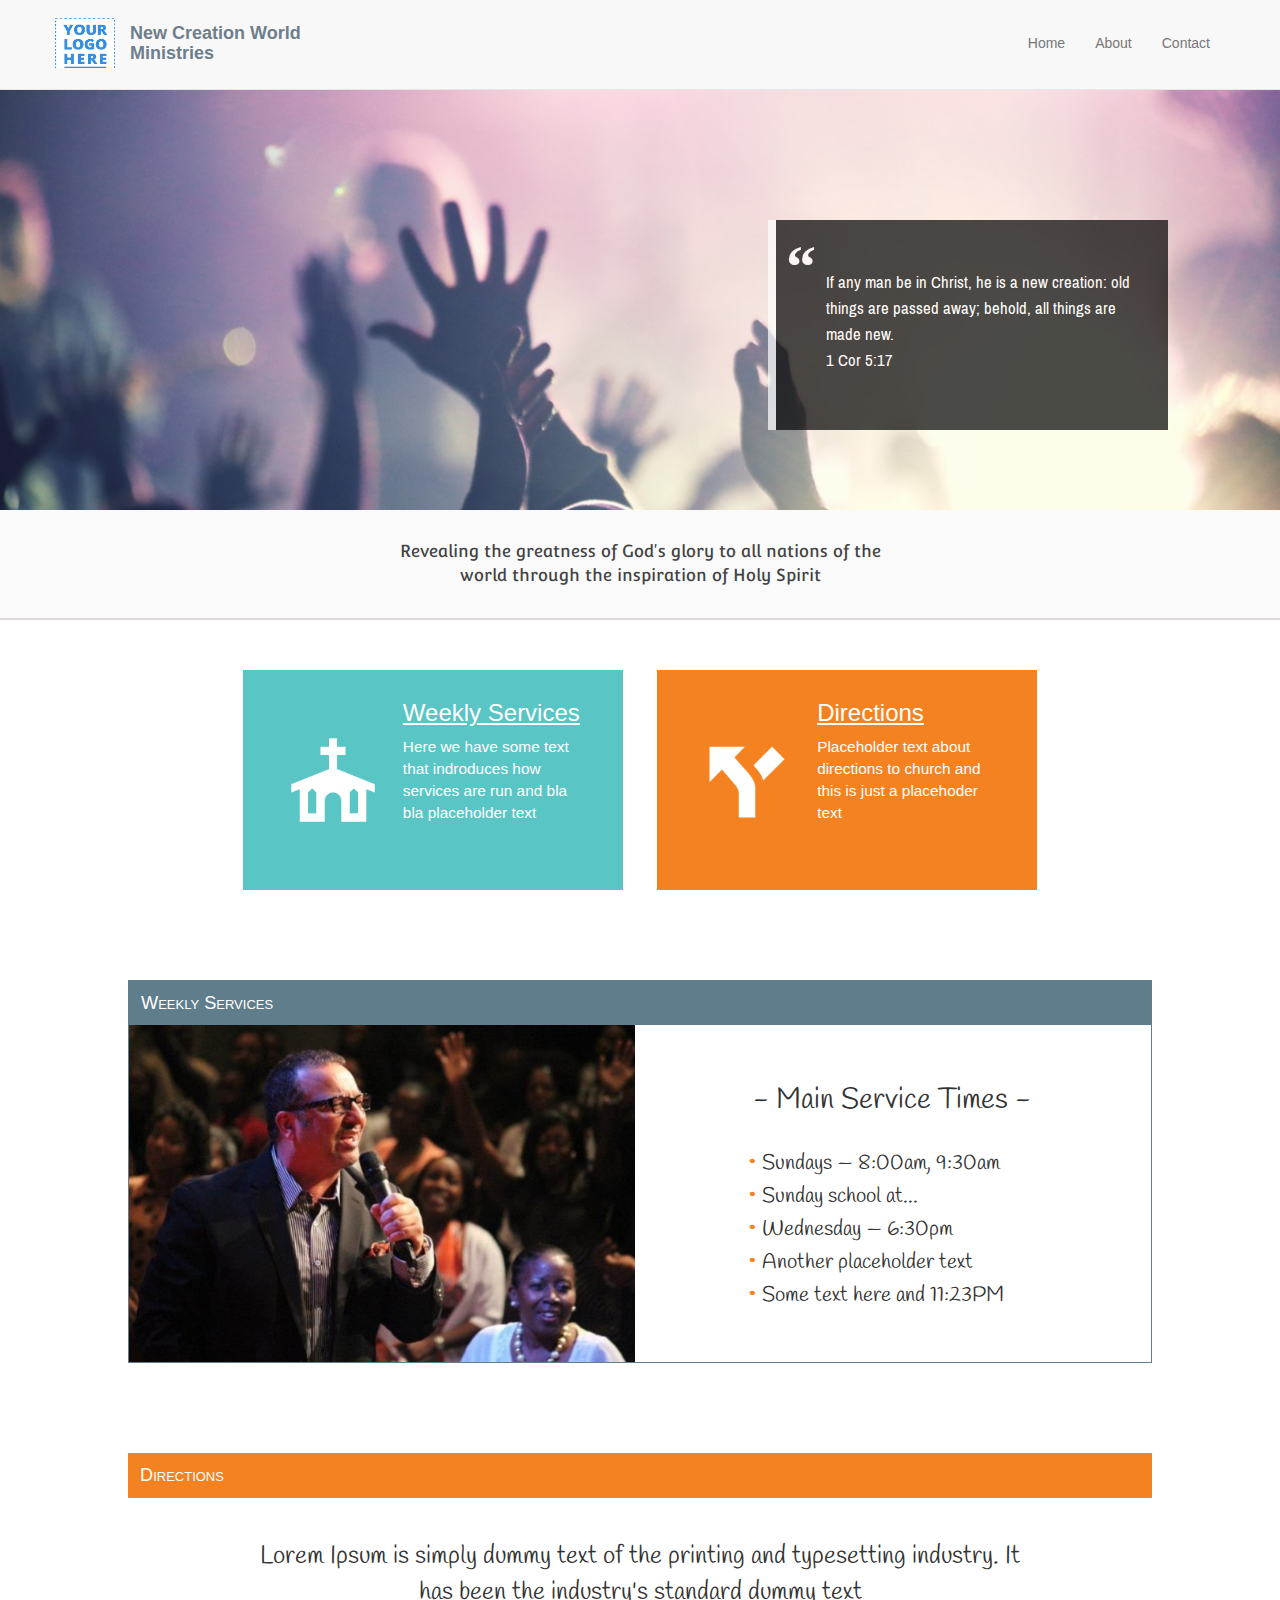
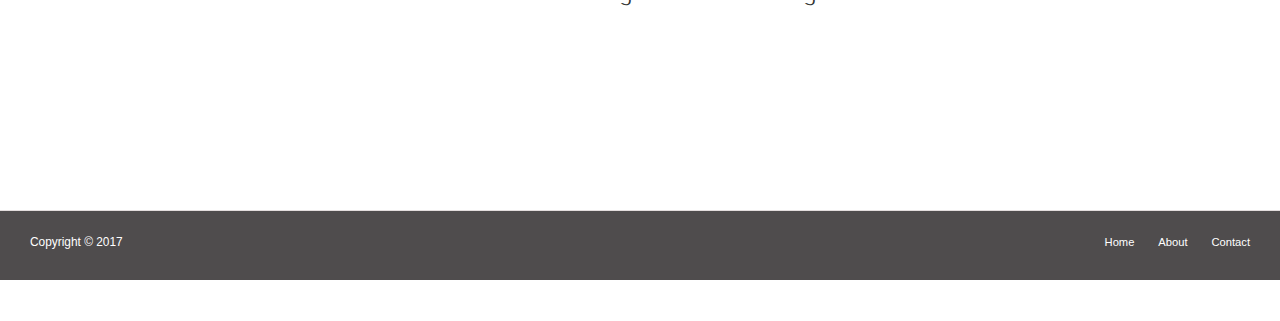
<file: public/index.html>
<!DOCTYPE html>
<html lang="en">
<head>
  <meta charset="UTF-8">
  <meta http-equiv="X-UA-Compatible" content="IE=edge">
  <meta name="viewport" content="width=device-width, initial-scale=1">
  <link rel="stylesheet" href="css/bootstrap.min.css">
  <link rel="stylesheet" href="css/styles.css">
  <title>New Creation World Ministries</title>
</head>
<body>
  <!-- Fixed navbar -->
  <nav class="navbar navbar-default navbar-fixed-top">
    <div class="container">
      <div class="navbar-header">
        <button type="button" class="navbar-toggle collapsed" data-toggle="collapse" data-target="#navbar" aria-expanded="false" aria-controls="navbar">
          <span class="sr-only">Toggle navigation</span>
          <span class="icon-bar"></span>
          <span class="icon-bar"></span>
          <span class="icon-bar"></span>
        </button>
        <a class="navbar-brand" href="#">
          <span id="brand-name">New Creation World<br>
          <span id="brand-subname">Ministries</span>
          </span>
        </a>
      </div>
      <div id="navbar" class="navbar-collapse collapse">
        <ul class="nav navbar-nav navbar-right">
          <li><a href="#" class="active">Home</a></li>
          <li><a href="#">About</a></li>
          <li><a href="#">Contact</a></li>
        </ul>
      </div><!--/.nav-collapse -->
    </div>
  </nav>


  <section id="welcome">
    <blockquote>
      <p>If any man be in Christ, he is a new creation: old things are passed away; behold, all things are made new. <br/> 1 Cor 5:17
       </p>
    </blockquote>
  </section>
  <section id="intro">
    <p>
      Revealing the greatness of God's glory to all nations of the world through the inspiration of Holy Spirit
    </p>
  </section>

  <section class="preview-section">
    <a id="services-preivew" href="#services">
      <img class="icon" src="images/ic_church_white_36dp.png" alt="Icon">
      <h3>Weekly Services</h3>
      <p>Here we have some text that indroduces how services are run and bla bla placeholder text </p>
    </a>
    <a id="directions-preivew" href="#directions">
      <img class="icon" src="images/ic_directions_fork_white_36dp.png" alt="Icon">
      <h3>Directions</h3>
      <p>Placeholder text about directions to church and this is just a placehoder text</p>
    </a>
  </section>

  <main id="home-main">
    <article id="services">
      <h3>Weekly Services</h3>
      <img src="images/preacher_2.jpg" alt="">
      <div id="service-times">
        <h4>- Main Service Times -</h4>
        <ul class="gt_list">
          <li>Sundays — 8:00am, 9:30am</li>
          <li>Sunday school at...</li>
          <li>Wednesday — 6:30pm</li>
          <li>Another placeholder text</li>
          <li>Some text here and 11:23PM</li>
        </ul>
      </div>
    </article>
    <article id="directions">
      <h3>Directions</h3>
      <p>
        Lorem Ipsum is simply dummy text of the printing and typesetting industry. It has been the industry's standard dummy text
      </p>
    </article>
  </main>

  <footer>
    <small>Copyright © 2017</small>
    <nav>
      <ul>
        <li><a href="#">Home</a></li>
        <li><a href="#">About</a></li>
        <li><a href="#">Contact</a></li>
      </ul>
    </nav>
  </footer>

  <!-- Bootstrap core JavaScript
  ================================================== -->
<script src="js/jquery-2.1.4.min.js"></script>
<script src="js/bootstrap.min.js"></script>
<script src="js/script.js"></script>
</body>
</html>
</file>
<file: public/css/styles.css>
@import url('https://fonts.googleapis.com/css?family=Pragati+Narrow');
@import url('https://fonts.googleapis.com/css?family=Convergence');
@import url('https://fonts.googleapis.com/css?family=Handlee');

body {
  margin-top: 80px;
}

main {
    min-height: 800px;
}

nav {
  height: 90px;
}

nav .container{
  margin-top: 18px;
}

.navbar-brand{
	background-image: url("../images/logo.png");
	background-size: 60px 60px;
  background-repeat: no-repeat;
  padding-top: 5px;
}

#brand-name, #brand-subname{
	margin-left: 60px;
}

#brand-name{
	font-weight: bold;
	color: #6e7e8c;
	/*font-variant: small-caps;*/
}

#welcome {
	background-image: url("../images/welcome.jpg");
  background-repeat: no-repeat;
  background-size: cover;
  background-position: 0 30%;
	height: 430px;
}

#welcome blockquote {
  font-family: 'Pragati Narrow', sans-serif;
  font-weight: normal;
  font-size: 1.3em;
	width: 400px;
	height: 210px;
	padding: 50px 30px 30px 50px;
  border-left: 8px solid #fff;
	position: relative;
	top: 140px;
	left: 60%;
	background-color: #000;
	color: #fff;
	opacity: 0.7;
}

#welcome blockquote::before{
  content: open-quote; /*Unicode for Left Double Quote*/

  /*Font*/
  font-family: Georgia, serif;
  font-size: 60px;
  font-weight: bold;
  color: #fff;

  /*Positioning*/
  position: absolute;
  left: 10px;
  top:5px;
}

#intro {
  font-family: 'Convergence', sans-serif;
  letter-spacing: normal;
  font-size: 1.2em;
  padding: 30px 0;
  margin-bottom: 20px;
  color: #424242;
  background-color: #fafafa;
  border-bottom: 2px solid #dbd7d7;
}

#intro p {
  	width: 500px;
    margin: 0 auto;
    text-align: center;
}

.preview-section{
	width: 80%;
	text-align: center;
	margin: 0 auto;
	font-size: 1.1em;
  margin-top: 50px;
}

.preview-section h3{
  text-decoration: underline;
}

.preview-section img{
	width: 100px;
	float: left;
	margin-top: 50px;
	margin-right: 20px;
}

#services-preivew, #directions-preivew{
	text-align: left;
	display: inline-block;
	height: 220px;
	width: 380px;
	padding: 10px 40px;
	color: #fff;
}

#services-preivew:hover, #directions-preivew:hover{
	text-decoration: none;
	cursor: pointer;
	background-color: #607D8B;
}

#services-preivew{
	background-color: #5ac5c5;
	margin-right: 30px;
}

#directions-preivew{
	background-color: #f48220;
}

#home-main {
  width: 80%;
  margin: 20px auto;
  height: 400px;
}

#home-main h3{
  color: #fff;
  font-size: 1.3em;
  font-variant: small-caps;
  padding: 12px;
  margin-bottom: 0;
}

#home-main img{
  vertical-align: top;
  display: inline-block;
  width: 49.5%;
}

#services{
/* -webkit-box-shadow: 0px 0px 26px 2px rgba(90,197,197,1);
-moz-box-shadow: 0px 0px 26px 2px rgba(90,197,197,1);
box-shadow: 0px 0px 26px 2px rgba(90,197,197,1); */
  vertical-align: top;
  margin-top: 90px;
  margin-bottom: 90px;
  border: 1px solid #607D8B;
}

#services h3 {
  background-color: #607D8B;
  margin-top: 0;
}

#service-times{
  font-family: 'Handlee', cursive;
  display: inline-block;
  width: 49.5%;
}

#service-times h4{
  text-align: center;
  font-weight: normal;
  font-size: 2.1em;
  padding: 50px 0 20px 0;
}

#service-times ul{
  display: block;
  margin: 0 auto;
  width: 300px;
  font-size: 1.5em;
  list-style: none;
  padding: 0;
}

#service-times li {
  padding-left: 1em; 
  text-indent: -.7em;
}

#service-times li::before {
  content: "• ";
  font-size: 1.1em;
  color: #f48220;
}

#directions{
  /*border: #f48220 1px solid;*/
  vertical-align: top;
  margin-top: 90px;
  margin-bottom: 90px;
}

#directions h3 {
  background-color: #f48220;
}

#directions p {
  width: 75%;
  margin: 40px auto;
  font-family: 'Handlee', cursive;
  font-size: 1.8em;
  text-align: center;
}

/* =Footer
   ========================================================================== */

footer{
/*   position: absolute;
  right: 0;
  bottom: 0;
  left: 0; */
  height: 70px;
  margin-top: 30px;
  padding: 20px 30px 15px 30px;
  border-top: 1px solid #e3dddd;
  background-color: #4f4c4d;
  color: white;
}

footer nav{
  float: right;
}

footer nav li {
  padding-left: 20px;
  display: inline-block;
}
footer nav a{
  color: white;
  text-decoration: none;
  font-size: 0.8em;500px
}
</file>
